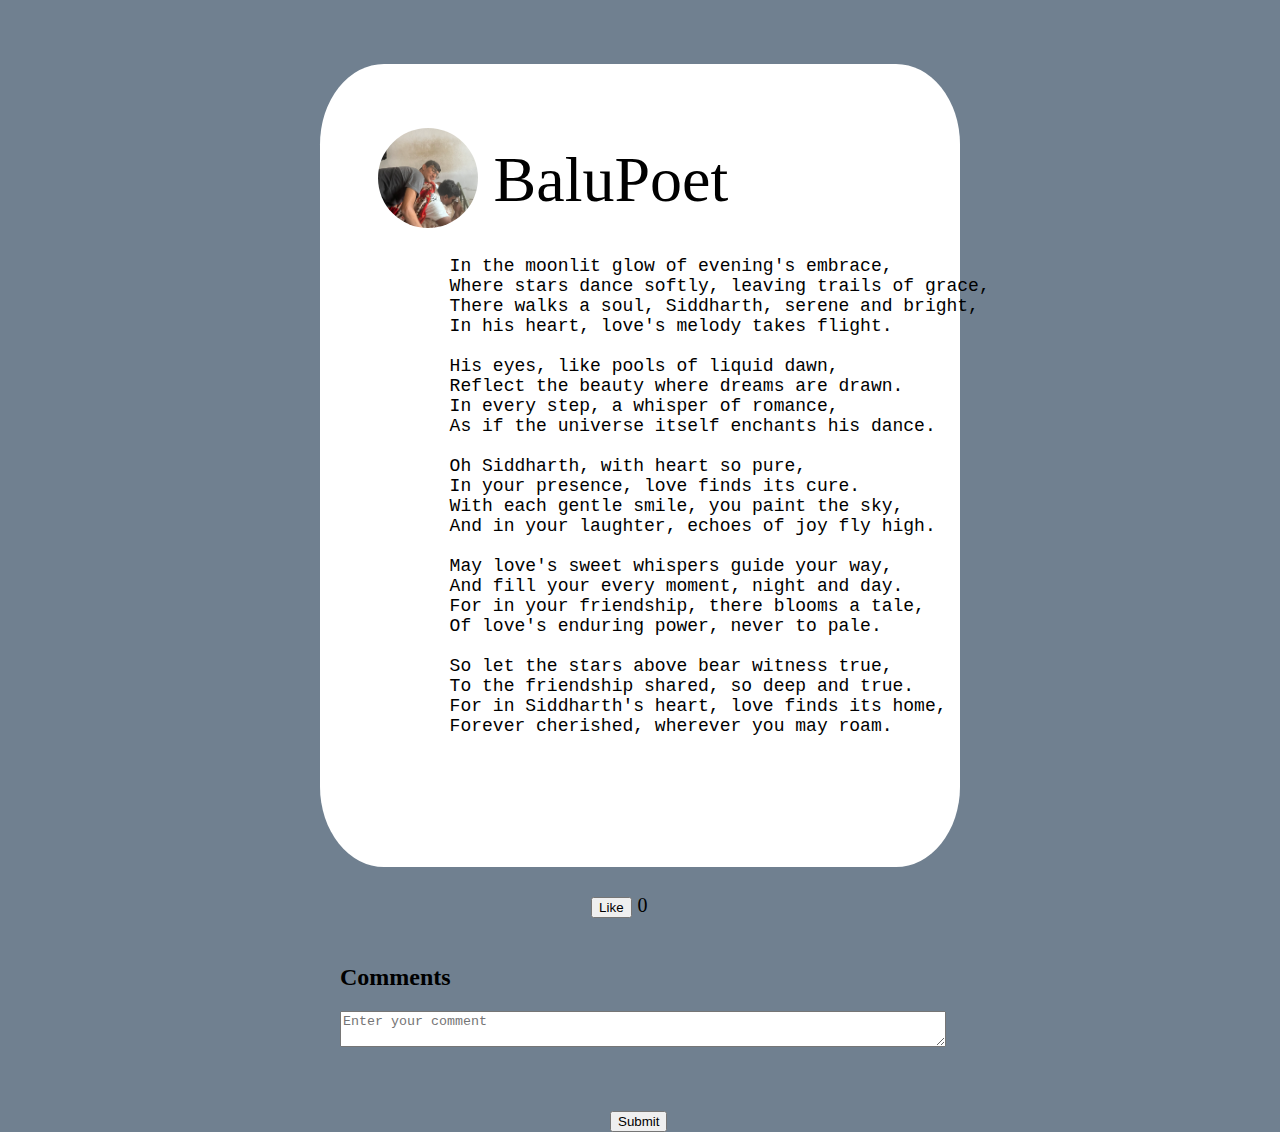
<file: blogs/blog1.html>
<!DOCTYPE html>
<html lang="en">
  <head>
    <meta charset="UTF-8" />
    <meta name="viewport" content="width=device-width, initial-scale=1.0" />
    <title>Blog</title>
    <link rel="stylesheet" href="blog1.css" />
  </head>
  <body>
    <div class="blog">
      <div class="pfp_cont">
        <div class="pfp"><img src="images/balu.jpeg" /></div>
        <div class="name">BaluPoet</div>
      </div>
      <div class="content">
        <pre>
            In the moonlit glow of evening's embrace,
            Where stars dance softly, leaving trails of grace,
            There walks a soul, Siddharth, serene and bright,
            In his heart, love's melody takes flight.
            
            His eyes, like pools of liquid dawn,
            Reflect the beauty where dreams are drawn.
            In every step, a whisper of romance,
            As if the universe itself enchants his dance.
            
            Oh Siddharth, with heart so pure,
            In your presence, love finds its cure.
            With each gentle smile, you paint the sky,
            And in your laughter, echoes of joy fly high.
            
            May love's sweet whispers guide your way,
            And fill your every moment, night and day.
            For in your friendship, there blooms a tale,
            Of love's enduring power, never to pale.
            
            So let the stars above bear witness true,
            To the friendship shared, so deep and true.
            For in Siddharth's heart, love finds its home,
            Forever cherished, wherever you may roam.
            </pre
        >
      </div>
    </div>
    <div class="like_cont">
      <div class="likebutton" onclick="incrementLike()">
        <button id="likeButton">Like</button>
      </div>
      <div class="likenum"><p id="likeCount">0</p></div>
    </div>
    <div class="comment-container">
      <h2>Comments</h2>
      <textarea id="commentInput" placeholder="Enter your comment"></textarea>
      <button onclick="addComment()">Submit</button>
      <ul id="commentList"></ul>
    </div>

    <script src="blog1.js"></script>
  </body>
</html>
</file>
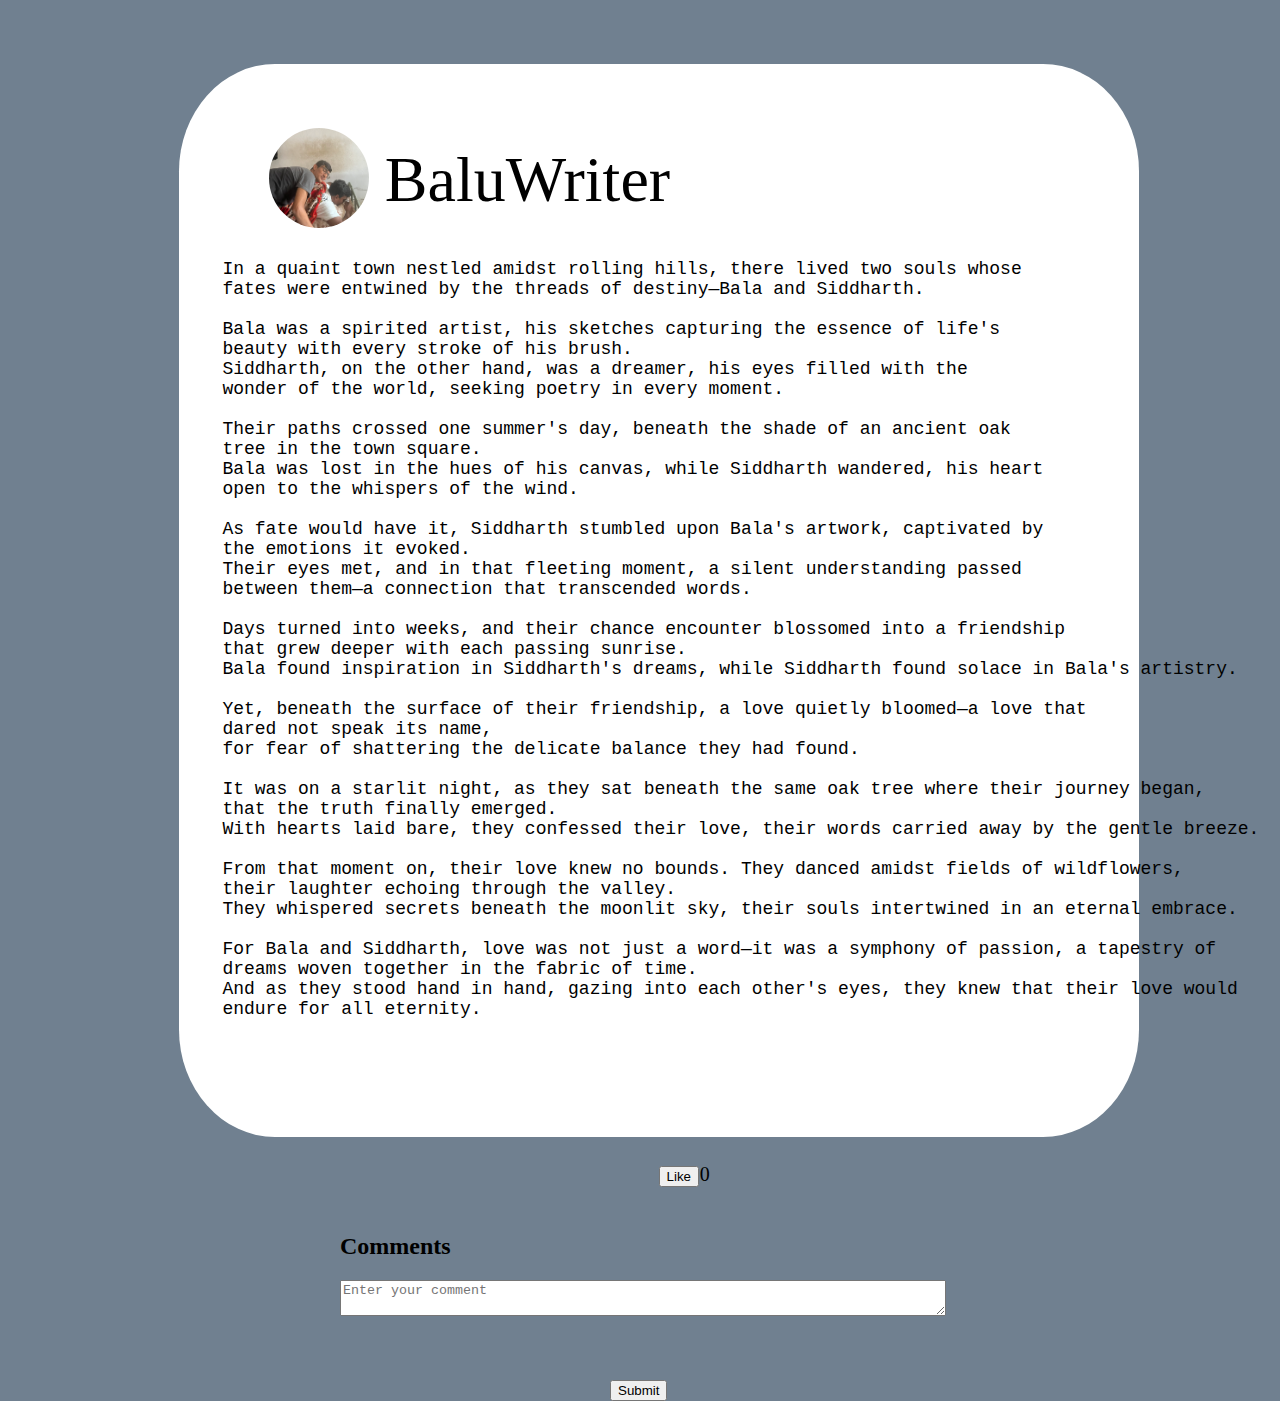
<file: blogs/blog2.html>
<!DOCTYPE html>
<html lang="en">
  <head>
    <meta charset="UTF-8" />
    <meta name="viewport" content="width=device-width, initial-scale=1.0" />
    <title>Blogs</title>
    <link rel="stylesheet" href="blog2.css" />
  </head>
  <body>
    <div class="blog">
      <div class="pfp_cont">
        <div class="pfp"><img src="images/balu.jpeg" /></div>
        <div class="name">BaluWriter</div>
      </div>
      <div class="content">
        <pre>
    In a quaint town nestled amidst rolling hills, there lived two souls whose 
    fates were entwined by the threads of destiny—Bala and Siddharth.

    Bala was a spirited artist, his sketches capturing the essence of life's 
    beauty with every stroke of his brush. 
    Siddharth, on the other hand, was a dreamer, his eyes filled with the 
    wonder of the world, seeking poetry in every moment.

    Their paths crossed one summer's day, beneath the shade of an ancient oak 
    tree in the town square. 
    Bala was lost in the hues of his canvas, while Siddharth wandered, his heart 
    open to the whispers of the wind.

    As fate would have it, Siddharth stumbled upon Bala's artwork, captivated by 
    the emotions it evoked. 
    Their eyes met, and in that fleeting moment, a silent understanding passed 
    between them—a connection that transcended words.

    Days turned into weeks, and their chance encounter blossomed into a friendship 
    that grew deeper with each passing sunrise. 
    Bala found inspiration in Siddharth's dreams, while Siddharth found solace in Bala's artistry.

    Yet, beneath the surface of their friendship, a love quietly bloomed—a love that 
    dared not speak its name, 
    for fear of shattering the delicate balance they had found.

    It was on a starlit night, as they sat beneath the same oak tree where their journey began, 
    that the truth finally emerged. 
    With hearts laid bare, they confessed their love, their words carried away by the gentle breeze.

    From that moment on, their love knew no bounds. They danced amidst fields of wildflowers, 
    their laughter echoing through the valley. 
    They whispered secrets beneath the moonlit sky, their souls intertwined in an eternal embrace.

    For Bala and Siddharth, love was not just a word—it was a symphony of passion, a tapestry of 
    dreams woven together in the fabric of time. 
    And as they stood hand in hand, gazing into each other's eyes, they knew that their love would 
    endure for all eternity.
            </pre
        >
      </div>
    </div>
    <div class="like_cont">
      <div class="likebutton" onclick="incrementLike()">
        <button id="likeButton">Like</button>
      </div>
      <div class="likenum"><p id="likeCount">0</p></div>
    </div>
    <div class="comment-container">
      <h2>Comments</h2>
      <textarea id="commentInput" placeholder="Enter your comment"></textarea>
      <button onclick="addComment()">Submit</button>
      <ul id="commentList"></ul>
    </div>

    <script src="blog2.js"></script>
  </body>
</html>
</file>
<file: blogs/blog1.css>
body,
html {
    margin: 0;
    padding: 0;
    height: 100%;
    background-color: slategray;
}

.blog {
    margin-top: 5%;
    padding: 5%;
    padding-left: 0;
    margin-left: 25%;
    background-color: white;
    width: 45%;
    height: 75%;
    border-radius: 10%;
}

.pfp_cont {
    display: flex;
    align-items: center;
    padding: 5%;
    padding-bottom: 1%;
    padding-top: 0;
    margin-left: 5%;
}

.name {
    font-size: 4rem;
}

.pfp {
    margin-right: 1rem;
}

img {
    height: 100px;
    width: 100px;
    border-radius: 50%;
}

.content {
    font-size: 18px;
}

button {
    margin-top: 10%;
    margin-left: 20%;
}

.like_cont {
    display: flex;
    align-items: center;
    margin-left: 45%;
}

.likenum {
    font-size: 20px;
    padding: 1%;
}

.likebutton {
    padding: 1%;
}

.comment-container {
    max-width: 600px;
    margin: 0 auto;
}

textarea {
    width: 100%;
    margin-bottom: 0px;
}

ul {
    list-style-type: none;
    padding: 0;
}

li {
    background-color: #f9f9f9;
    padding: 10px;
    margin-bottom: 5px;
}

.comment-container button {
    align-self: center;
    margin-left: 45%;
}
</file>
<file: blogs/blog2.css>
body,
html {
    margin: 0;
    padding: 0;
    height: 100%;
    background-color: slategray;
}

.blog {
    margin-top: 5%;
    padding: 5%;
    padding-left: 0;
    margin-left: 14%;
    background-color: white;
    width: 70%;
    height: 105%;
    border-radius: 10%;
}

.pfp_cont {
    display: flex;
    align-items: center;
    padding: 5%;
    padding-bottom: 1%;
    padding-top: 0;
    margin-left: 5%;
}

.name {
    font-size: 4rem;
}

.pfp {
    margin-right: 1rem;
}

img {
    height: 100px;
    width: 100px;
    border-radius: 50%;
}

.content {
    font-size: 18px;
}

button {
    margin-top: 10%;
    margin-left: 30%;
}

.like_cont {
    display: flex;
    align-items: center;
    margin-left: 50%;
}

.likenum {
    font-size: 20px;
    padding: 1%;
}

.likebutton {
    padding: 1%;
}

.comment-container {
    max-width: 600px;
    margin: 0 auto;
}

textarea {
    width: 100%;
    margin-bottom: 0px;
}

ul {
    list-style-type: none;
    padding: 0;
}

li {
    background-color: #f9f9f9;
    padding: 10px;
    margin-bottom: 5px;
}

.comment-container button {
    align-self: center;
    margin-left: 45%;
}
</file>
